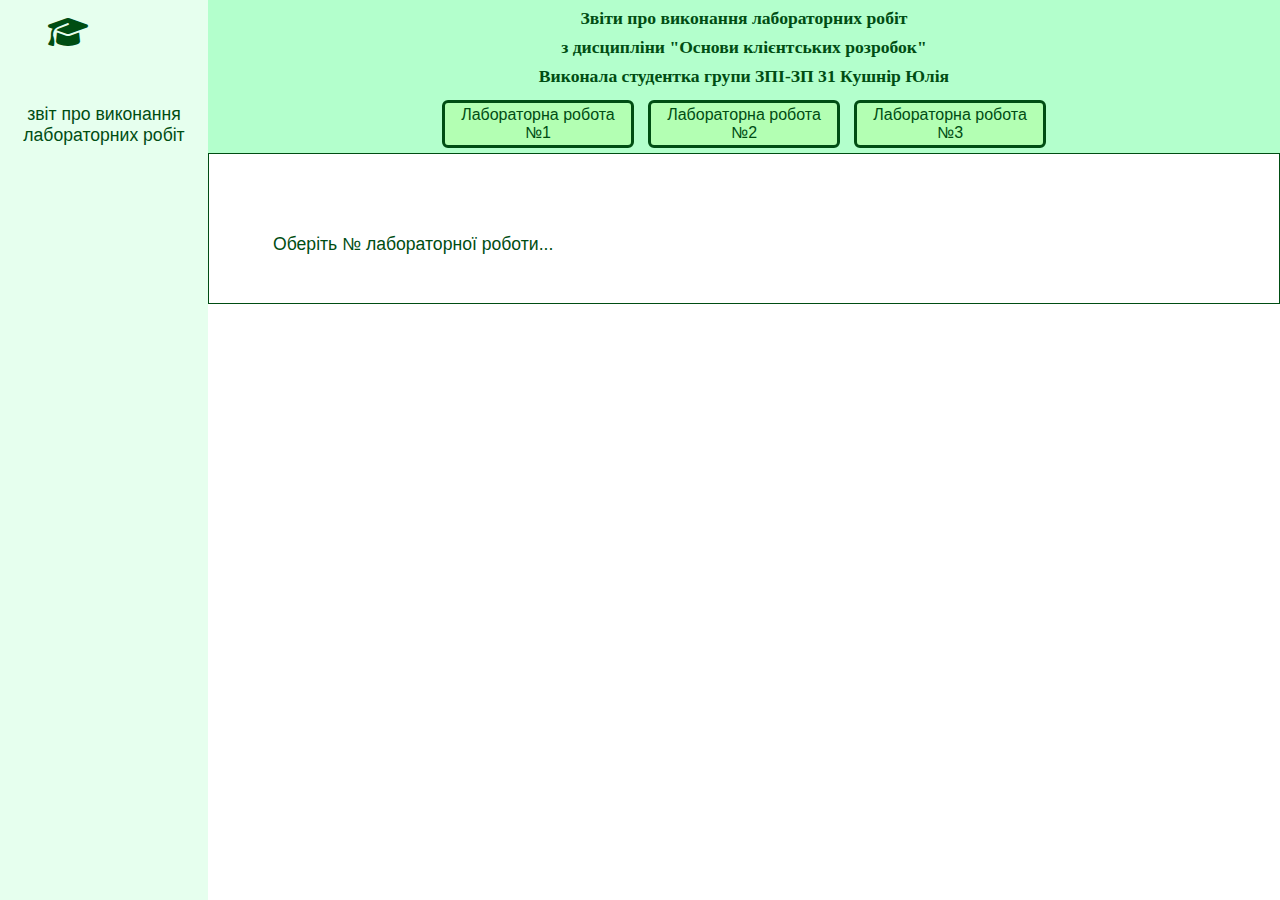
<file: index.html>
<!DOCTYPE html>
<html lang="en">
<head>
    <meta charset="UTF-8">
    <meta name="viewport" content="width=device-width, initial-scale=1.0">

    <link rel="stylesheet" href="https://cdnjs.cloudflare.com/ajax/libs/font-awesome/6.5.1/css/all.min.css">
    <link rel="stylesheet" href="css/style.css">
    <script src="js/script.js" defer></script>
    
    <link rel="icon" type="image/x-icon" href="img/favicon.ico">

    <title>Лабораторна робота №1</title>
</head>
<body>
    <header id="header">
        <h1>Звіти про виконання лабораторних робіт</h1>
        <h2>з дисципліни "Основи клієнтських розробок"</h2>
        <h3>Виконала студентка групи ЗПІ-ЗП 31 Кушнір Юлія</h3>

        <nav class="navbar">
            <a href="lab1/lab1.html">Лабораторна робота №1</a>
            <a href="lab2/lab2.html">Лабораторна робота №2</a>
            <a href="lab3/lab3.html">Лабораторна робота №3</a>
        </nav>
    </header>
    
    

    <nav class="labs_items">
        <a href="#" class="logo"><i class="fas fa-graduation-cap"></i><br><br><p>Звіт про виконання лабораторних робіт</p></a>

        
    </nav>
    
    <div id="content">
        <p>Оберіть № лабораторної роботи...</p>
        
    </div>

</body>
</html>
</file>
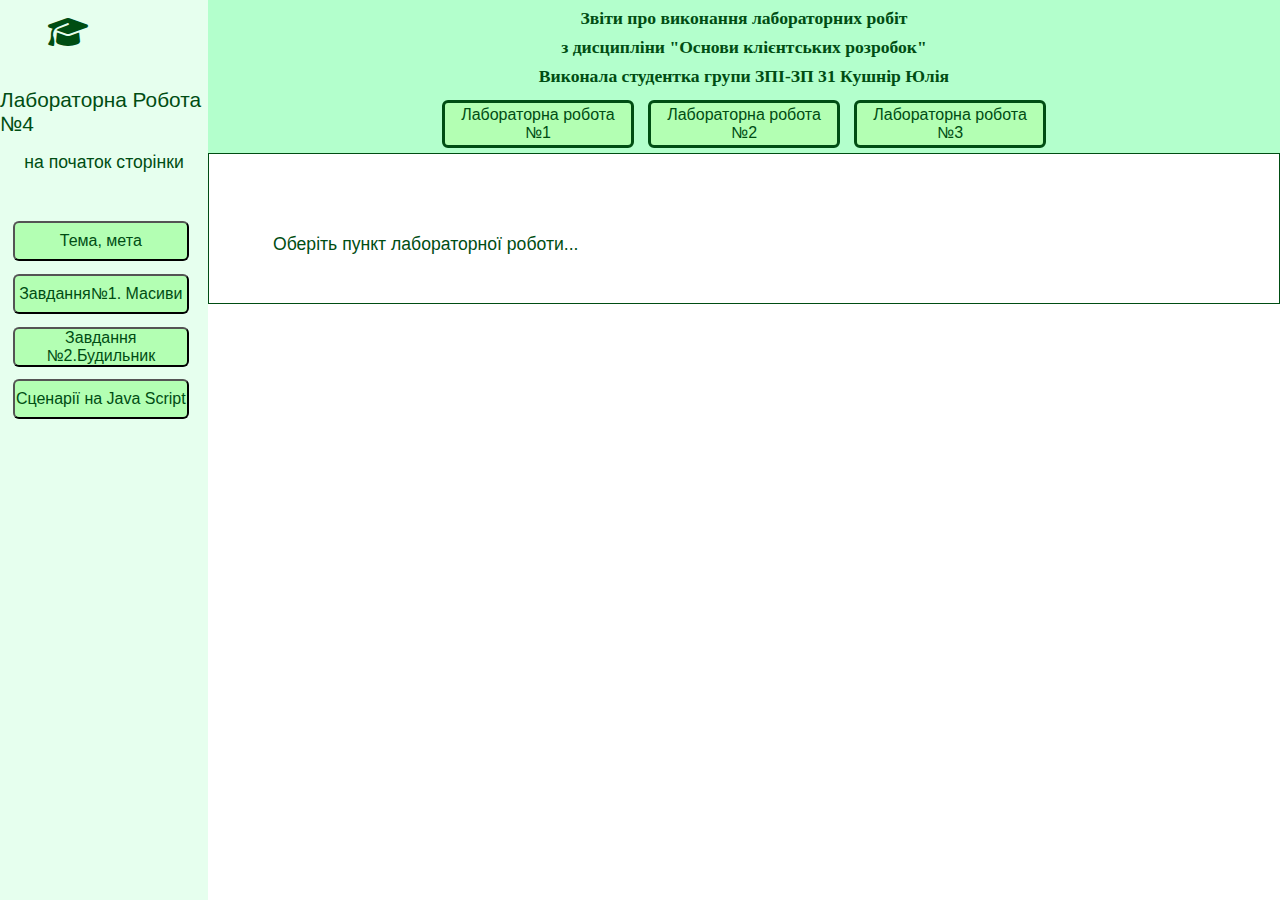
<file: lab1/lab1.html>
<!DOCTYPE html>
<html lang="en">
<head>
    <meta charset="UTF-8">
    <meta name="viewport" content="width=device-width, initial-scale=1.0">

    <link rel="stylesheet" href="https://cdnjs.cloudflare.com/ajax/libs/font-awesome/6.5.1/css/all.min.css">
    <link rel="stylesheet" href="../css/style.css">
    <script src="../js/script.js" defer></script>

    <link rel="icon" type="image/x-icon" href="../img/favicon.ico">

    <title>Лабораторна робота №1</title>
</head>

<body>
    <header id="header">
        <h1>Звіти про виконання лабораторних робіт</h1>
        <h2>з дисципліни "Основи клієнтських розробок"</h2>
        <h3>Виконала студентка групи ЗПІ-ЗП 31 Кушнір Юлія</h3>

        <nav class="navbar">
            <a href="../lab1/lab1.html">Лабораторна робота №1</a>
            <a href="../lab2/lab2.html">Лабораторна робота №2</a>
            <a href="../lab3/lab3.html">Лабораторна робота №3</a>
        </nav>
    </header>

    <nav class="labs_items">
        
        <a href="#" class="logo"><i class="fas fa-graduation-cap"></i><br><br>Лабораторна робота №4 <p>на початок сторінки</p></a>

        <button onclick="changingContent1()">Тема, мета</button>

        <button onclick="changingContent2()">Завдання№1. Масиви</button>

        <button onclick="changingContent3()">Завдання №2.Будильник</button>

        <button onclick="changingContent4()">Сценарії на Java Script</button>
    </nav>


    <div id="content">
        <p>Оберіть пункт лабораторної роботи...</p>
        
    </div>


    <main id="button1">
        <p><b>Тема:</b> функціональне застосування JavaScript у HTML-документі. Класи, об'єкти, функції в мові JavaScript. Події та обробка подій. Програмна взаємодія з HTML документами на основі DOM API </p> <br>
        <p><b>Мета:</b> придбати практичні навички роботи маніпулювання інформаційним вмістом Web-документа засобами мови JavaScript</p><br><br>

    </main>

    <main id="button2">
        <p><b>Варінт №8. Завдання: </b> Створити два одновимірних масивів, кількість елементів яких задана користувачем. Знайти найменший серед тих елементів першого вектора, які співпадають із значеннями елементів другого вектора.</p>
        <p>Упорядкувати масив у порядку зростання методом бульбашки. Надрукувати вхідний та вихідний масив.</p>
        <p>Застосувати функції</p><br><br>
        <img src="img/arr1.png">
        <img src="img/arr2.png">
        <img src="img/arr3.png">
        <img src="img/arr4.png">

    </main>

    <main id="button3">
        <p><b>Варінт №8. Завдання: Реалізувати програму-будильник. Основні функції: увімкнення-вимкнення, уведення дати та часу. При досягненні часу спрацьовування, заданого для будильника, видавати повідомлення. </b>
    
            <img src="img/alarm1.png">
            <img src="img/alarm2.png">
            <img src="img/alarm3.png">

    </main>

    <main id="button4">
        <h3>Сценарії на JavaScript, застосовані у власному сайті</h3><br>
        <p>фільтрація даних</p>
        <img src="img/script1.png"><br>
        <p>Видимість кнопки меню</p>
        <img src="img/script2.png"><br>
        <p>Кнопка читати далі</p>
        <img src="img/script3.png">
    </main>
    
</body>
</file>
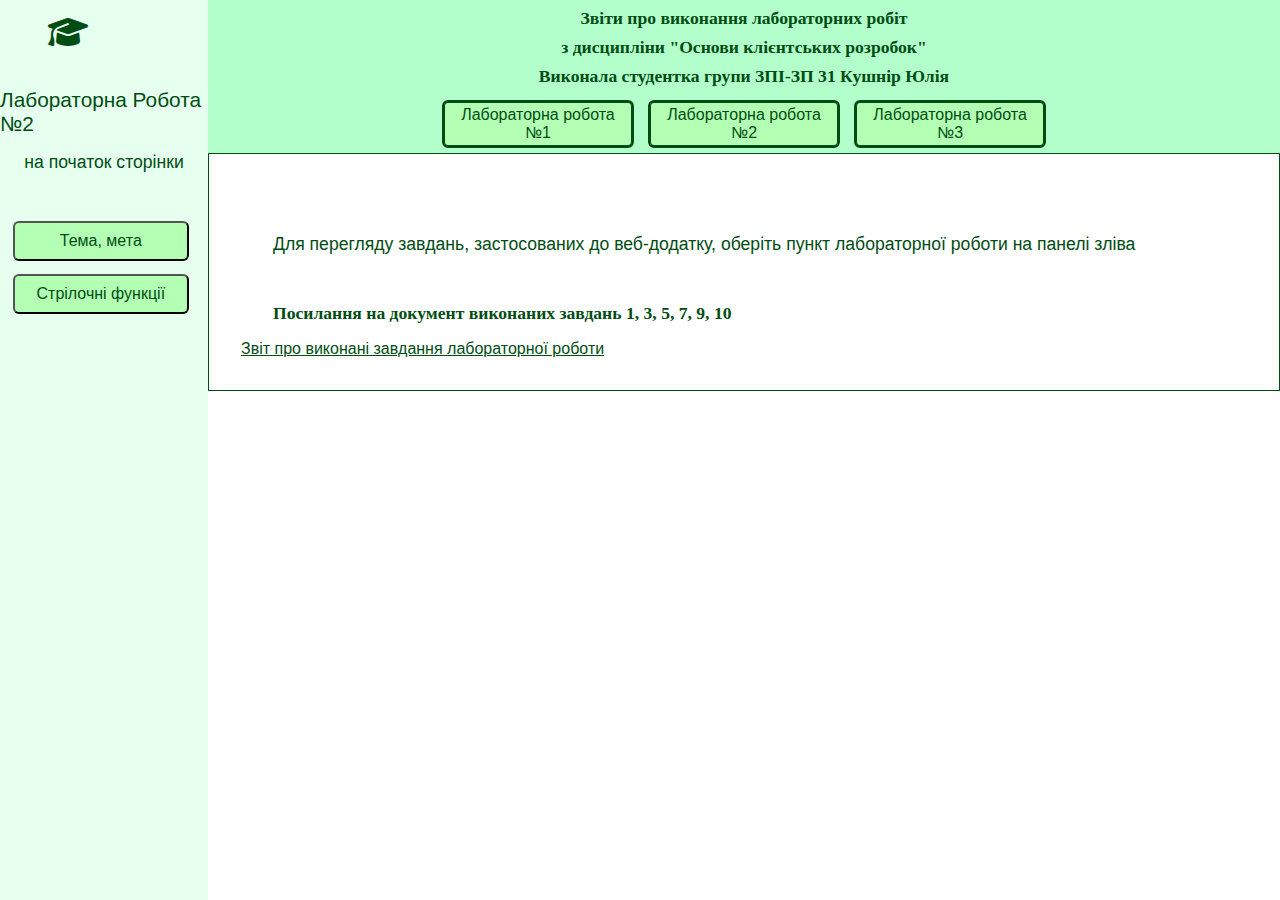
<file: lab2/lab2.html>
<!DOCTYPE html>
<html lang="en">
<head>
    <meta charset="UTF-8">
    <meta name="viewport" content="width=device-width, initial-scale=1.0">

    <link rel="stylesheet" href="https://cdnjs.cloudflare.com/ajax/libs/font-awesome/6.5.1/css/all.min.css">
    <link rel="stylesheet" href="../css/style.css">
    <script src="../js/script.js" defer></script>

    <link rel="icon" type="image/x-icon" href="../img/favicon.ico">

    <title>Лабораторна робота №2</title>
</head>

<body>
    <header id="header">
        <h1>Звіти про виконання лабораторних робіт</h1>
        <h2>з дисципліни "Основи клієнтських розробок"</h2>
        <h3>Виконала студентка групи ЗПІ-ЗП 31 Кушнір Юлія</h3>

        <nav class="navbar">
            <a href="../lab1/lab1.html">Лабораторна робота №1</a>
            <a href="../lab2/lab2.html">Лабораторна робота №2</a>
            <a href="../lab3/lab3.html">Лабораторна робота №3</a>
        </nav>
    </header>

    <nav class="labs_items">
        
        <a href="#" class="logo"><i class="fas fa-graduation-cap"></i><br><br>Лабораторна робота №2 <p>на початок сторінки</p></a>
        <button onclick="changingContent1()">Тема, мета</button>
        <button onclick="changingContent2()">Стрілочні функції</button>
    </nav>


    <div id="content">
        <p>Для перегляду завдань, застосованих до веб-додатку, оберіть пункт лабораторної роботи на панелі зліва</p>
        <h3>Посилання на документ виконаних завдань 1, 3, 5, 7, 9, 10</h3>
        <a href="https://yuliakushnir.github.io/Lab6/" style="text-decoration: underline;">Звіт про виконані завдання лабораторної роботи</a><br>
    </div>

    <p></p>

    <main id="button1">
        <h2><b>Тема:</b> Об'єкт. Методи об'єкта. Масив об'єктів. Деструктуризація об'єктів. Callback. Стрілочні функції. Стрілочні функції як колбеки.</h2> <br>
        <h3><b>Мета:</b> придбати практичні навички роботи з об'єктами. Методи об'єкта. Callback. Стрілочні функції. Стрілочні функції як колбеки. Реалізація програм засобами мови JavaScript</h2><br><br>
        <a href="https://yuliakushnir.github.io/Lab6/" style="text-decoration: underline;">Звіт про виконані завдання лабораторної роботи</a><br>

        <h3>Завдання:</h3>
        <p><span>1. </span>Напишіть наступні функції:</p>
        <ul>
            <li>createProduct(obj, callback) - приймає об'єкт товару без id, а також коллбек. Функція створює об'єкт товару, додаючи йому унікальний ідентифікатор у властивість id та викликає коллбек передаючи йому створений об'єкт.</li>
            <li>logProduct(product) - колббек що приймає об'єкт продукту і логуючий його в консоль</li>
            <li>logTotalPrice(product) - колббек, що приймає об'єкт продукту і логіює загальну вартість товару в консоль</li>
        </ul>
        
        <p><span>3. </span>З об'єкту medicines потрібно отримати масив   в якому будуть лише назви препаратів.
        З масиву  потрібно прибрати медикаменти , в яких строк зберігання  уже пройшов . У новому масиві відсортувати медикаменти  у хронологічному порядку.
        Результат вивести у консоль. Застосувати стрілочні функції</p>
        
        <p><span>5. </span>Напишіть функцію, яка приймає массив об'єктів і повертає новий массив Зробіть знижку 20 % на всі фрукти у масиві Надайте ід для кожного продукту</p>
        <p><span>7. </span>Напиши клас Client який створює об'єкт
            з властивостями login email
            Оголоси приватні властивості #login #email,
           доступ до яких зроби через геттер та сеттер login email</p>
        <p><span>9. </span>Поверніть об'єкт, в якому вказано кількість тегів.
            Очікуваний результат {js: 3, nodejs: 3, html: 2, css: 2, react: 2}</p>
        <p><span>10. </span>Напишіть функцію checkBrackets(str) яка приймає рядок жс коду (someFn)  і перевіряє правильність закриття дужок () {} []
            Якщо рядок містить коректний код функція повертає true.
            В іншому випадку повертає false
          </p>
    </main>

    <main id="button2">
        <p>Застосовані стрілочні функції, які дозволяють: </p>
        <ol>
            <li>"Показувати" і "ховати" пошукову стрічку</li>
            <li>При скроленні сторінки приховувати пошукову стрічку</li>
            <li>При скроленні сторінки згортати відкрите меню</li>
        </ol><br>
        <img src="img/6_2.png"><br>
        <p>Коректність роботи приховування пошукової стрічки: </p>
        <img src="img/6_3.png"><br><br>
        <img src="img/6_4.png"><br>

        

    </main>

    
    
</body>
</file>
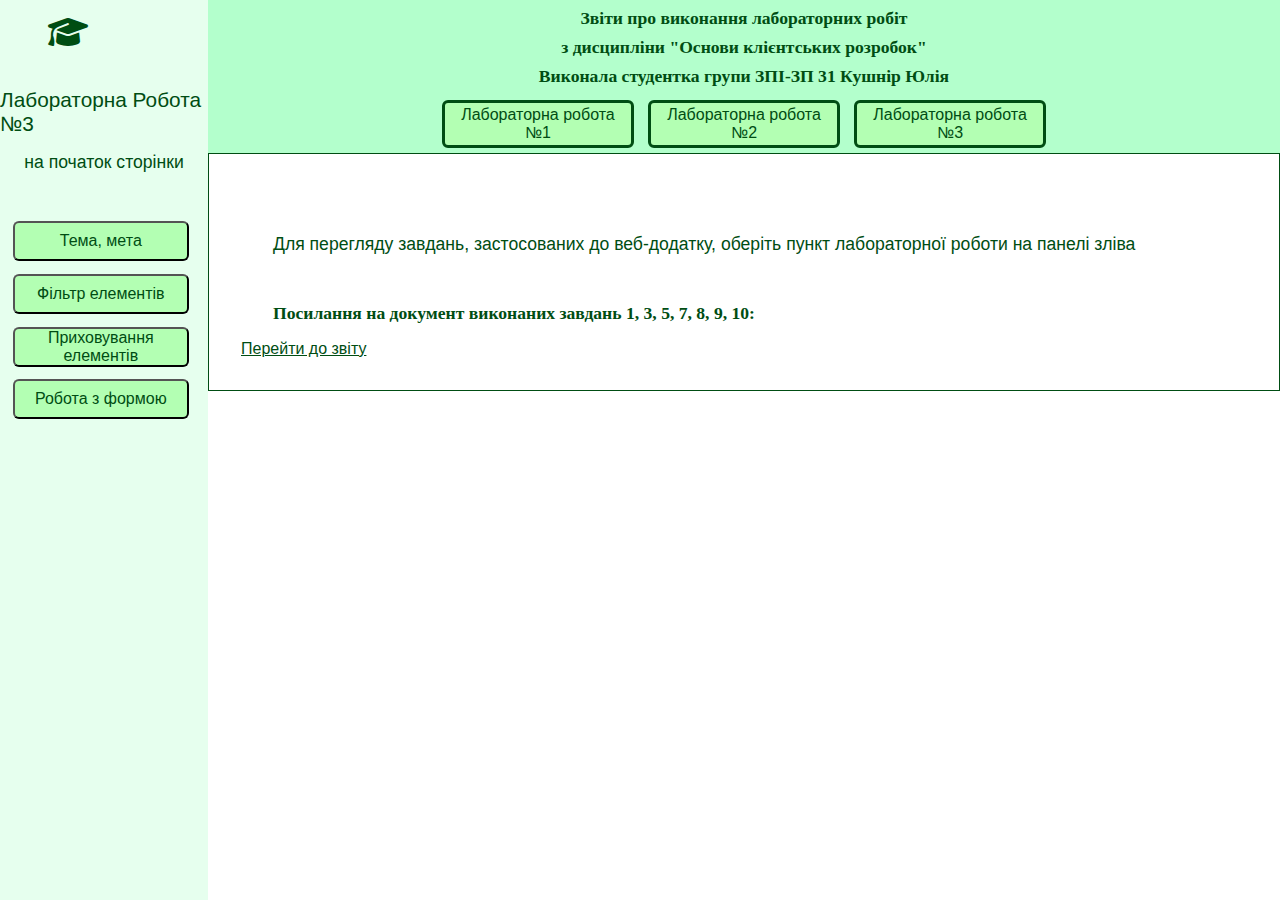
<file: lab3/lab3.html>
<!DOCTYPE html>
<html lang="en">
<head>
    <meta charset="UTF-8">
    <meta name="viewport" content="width=device-width, initial-scale=1.0">

    <link rel="stylesheet" href="https://cdnjs.cloudflare.com/ajax/libs/font-awesome/6.5.1/css/all.min.css">
    <link rel="stylesheet" href="../css/style.css">
    <script src="../js/script.js" defer></script>

    <link rel="icon" type="image/x-icon" href="../img/favicon.ico">

    <title>Лабораторна робота №3</title>
</head>

<body>
    <header id="header">
        <h1>Звіти про виконання лабораторних робіт</h1>
        <h2>з дисципліни "Основи клієнтських розробок"</h2>
        <h3>Виконала студентка групи ЗПІ-ЗП 31 Кушнір Юлія</h3>

        <nav class="navbar">
            <a href="../lab1/lab1.html">Лабораторна робота №1</a>
            <a href="../lab2/lab2.html">Лабораторна робота №2</a>
            <a href="../lab3/lab3.html">Лабораторна робота №3</a>
        </nav>
    </header>

    <nav class="labs_items">
        
        <a href="#" class="logo"><i class="fas fa-graduation-cap"></i><br><br>Лабораторна робота №3 <p>на початок сторінки</p></a>

        <button onclick="changingContent1()">Тема, мета</button>
        <button onclick="changingContent2()">Фільтр елементів</button>
        <button onclick="changingContent3()">Приховування елементів</button>
        <button onclick="changingContent4()">Робота з формою</button>
    </nav>

    <div id="content">
        <p>Для перегляду завдань, застосованих до веб-додатку, оберіть пункт лабораторної роботи на панелі зліва</p>
        <h3>Посилання на документ виконаних завдань 1, 3, 5, 7, 8, 9, 10:</h3>
        <a href="https://yuliakushnir.github.io/Lab7/index.html" style="text-decoration: underline;">Перейти до звіту</a><br>
    </div>
    
    <main id="button1">
        <p><b>Тема:</b> функціональне застосування JavaScript у HTML-документі. Класи, об'єкти, функції в мові JavaScript. Події та обробка подій. Програмна взаємодія з HTML документами на основі DOM API </p> <br>
        <p><b>Мета:</b> придбати практичні навички роботи маніпулювання інформаційним вмістом Web-документа засобами мови JavaScript</p><br><br>
        <a href="https://yuliakushnir.github.io/Lab7/index.html" style="text-decoration: underline;">Звіт про виконані завдання лабораторної роботи</a><br>

    </main>

    <main id="button2">
        <h4>Застосовано доступ до об'єкта по id та назві класу.</h4>
        <p>Застосовуємо фільтр для об'єктів на сторінці за іменем класу</p><br>
        <img src="img/7_1.png"><br>
        <p>Коректність роботи:</p>
        <p>Застосовано фільтр "крафтова суміш"</p>
        <img src="img/7_4.png"><br>
        <p>Застосовано фільтр "зерна"</p>
        <img src="img/7_5.png"><br>
    </main>

    <main id="button3">
        <h4>Застосовано доступ до об'єкта по id та назві класу.</h4>
        <p>Встановлюємо властивість textContent</p>
        <p>Змінюємо стиль</p><br>
        <img src="img/7_2.png"><br>
        <p>Коректність роботи:</p>
        <p>Частина тексту прихована для зручності перегляду сторінки</p>
        <img src="img/7_6.png"><br>
        <p>Текст розгорнуто для прочитання</p>
        <img src="img/7_7.png"><br>
    </main>

    <main id="button4">
        <h4>Дані з форми передаються без перезавантаження сторінки</h4>
        
        <img src="img/7_8 forms code.png"><br>
        <p>Коректність роботи:</p>
        <p>Коректно виводиться в консоль введений користувачем пароль і пошта</p>
        <img src="img/7_9.png"><br>
    </main>
</body>
</file>
<file: css/style.css>
*{ /*Універсальний селектор (*) виділяє всі елементи HTML на сторінці.*/
    background-color: white;
    font-family: Verdana, sans-serif;
    font-size: 16px;
    margin:0; padding:0;
    box-sizing: border-box; /*Властивість дозволяє нам включати відступи та рамки в загальну ширину та висоту елемента.box-sizing*/
    text-decoration:none;
    transition: all .2s ease;
    color:#004d13;
    
}
html{
    overflow-wrap: normal; /* значення за замовчуванням*/
    overflow-x:auto; /* з'являється гор. смуга прокр за потреби*/
    scroll-behavior: smooth;
}

body{
    display:flex;
    flex-direction: column;    
    padding-left:13rem;
}
h1{
    font-family: Georgia, serif;
    font-size:1.8rem;
}
h2{
    font-family: Georgia, serif;
    font-size:1.5rem;
}
h3{
    font-family: Georgia, serif;
    font-size:1.1rem;
    margin:3rem 2rem 1rem;
}
p{
    font-size:1.1rem;
    margin:3rem 2rem 1rem;
}

#header {
    /* display:flex;  */
    display:block;
    width:100%;
    flex-wrap:wrap;
    align-self:center;
    text-align: center;
    background-color: #b3ffcc;
    color:#004d13;

    h1, h2, h3 {
        font-size:1.1rem;
        background-color: #b3ffcc;
        margin:0.5rem;
    }
    .navbar{
        background-color: #b3ffcc;
        a{
            display:inline-block;
            width:12rem;
            padding:0.2rem;
            margin:0.3rem;
            border-radius:6px;
            background-color:  #b3ffb3;
            color:#004d13;
            border:solid;
            cursor:pointer;

            &:hover{ 
                font-weight: 600;
            }
        }
    }
}

.labs_items{
    display:flexbox;
    width:13rem;
    height:100%;
    position: fixed;
    top: 0; left:0;
    background-color: #e6ffee;

    .logo{
        background-color: #e6ffee;
        font-size: 1.3rem;

        text-align:center;
        text-transform: capitalize;
        i{
            padding: 1rem 3rem;
            font-size:2rem;
            background-color: #e6ffee;
        }

        p{
            margin:1rem;
            margin-bottom: 3rem;
            background-color: #e6ffee;
            text-transform: lowercase;
        }
    }

    button{
        display:block;
        width:11rem; height:2.5rem;
        margin:0.8rem;
        border-radius:6px;
        background-color:  #b3ffb3;
        cursor:pointer;
        text-decoration:none;

        &:hover{
            transform:scale(1.1) translateX(5px);
        } 
        
    }
    .big_button{
        height:4rem;
    }
    /* #oneMoreButtonL1_1, #oneMoreButtonL1_2, #oneMoreButtonL1_3 
    #oneMoreButtonL2_1, #oneMoreButtonL2_2, #oneMoreButtonL2_3 
    #oneMoreButtonL3_1, #oneMoreButtonL3_2, #oneMoreButtonL3_3, #oneMoreButtonL3_4,
    #oneMoreButtonL3_5, #oneMoreButtonL3_6, #oneMoreButtonL3_7, 
    #oneMoreButtonL4_1, #oneMoreButtonL4_2, #oneMoreButtonL4_3, #oneMoreButtonL4_4
    {
        text-decoration: underline;
        border:none;
        background-color:#e6ffee;
    } */
    
}

#content{
    display:block;
    border: 1px solid #004d13;
    padding:2rem;
    color:black;

}

img{
        width:60%;
    }

#button1, #button2, #button3, 
#button4, #button5, #button6, 
#button7, #button8 {
    display: none;
    
}



.links{
    text-decoration: underline;
}

.img_container{
    display:flex;
    
    .img_code{
        width: 28%;
        margin:0.5rem;
    }
    .img_page{
        width: 65%;
        margin:0.5rem;
    }

    .img_code_mob{
        width: auto;
        height:40rem;
        margin:0.5rem;
    }
    .img_page_mob{
        width: auto;
        height:40rem;
        margin:0.5rem;

    }
}
</file>
